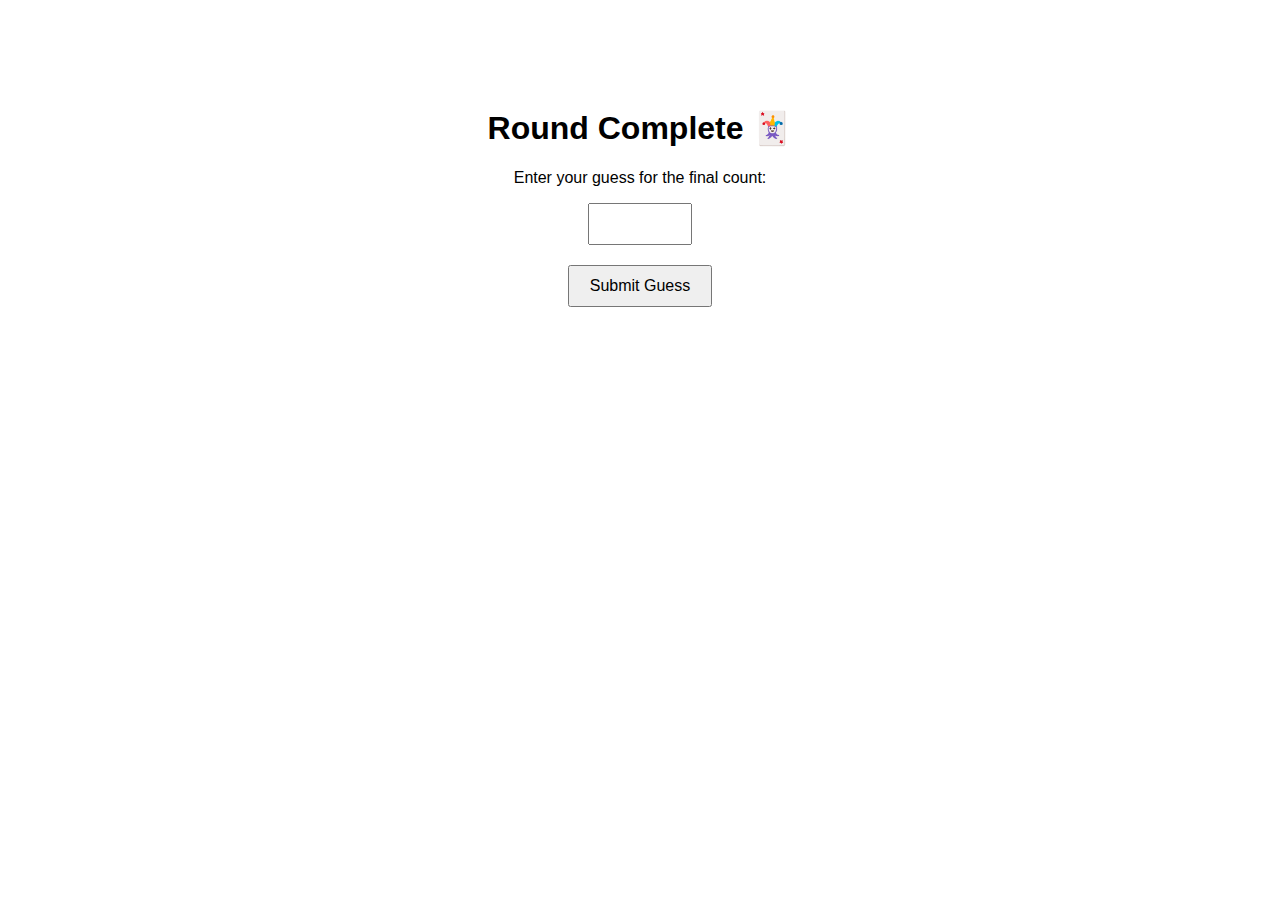
<file: templates/training_guess.html>
<!DOCTYPE html>
<html>
<head>
    <title>Your Count Guess</title>
    <style>
        body { font-family: sans-serif; text-align: center; padding-top: 80px; }
        input[type="number"] { padding: 10px; font-size: 16px; width: 80px; }
        button { padding: 10px 20px; font-size: 16px; margin-top: 20px; }
    </style>
</head>
<body>
    <h1>Round Complete 🃏</h1>
    <p>Enter your guess for the final count:</p>
    <form method="post" action="{{ url_for('training_end') }}">
        <input type="number" name="guess" required>
        <br>
        <button type="submit">Submit Guess</button>
    </form>
</body>
</html>
</file>
